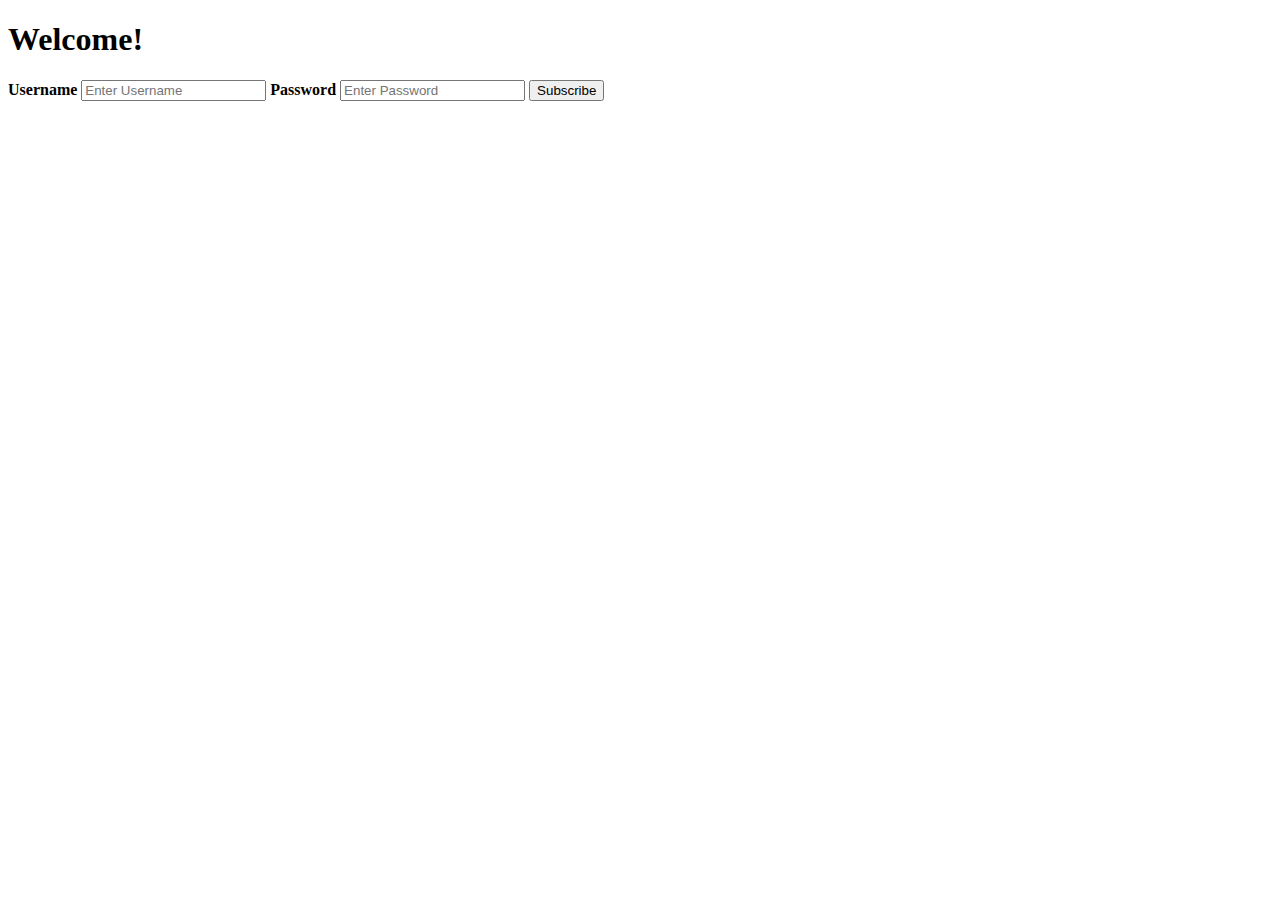
<file: login.html>
<!doctype html>
<head>
<link rel="stylesheet" type="text/css" href="file:///M:/log%20in%20for%20php/externalcss.css">
</head>
<h1>
	Welcome!
</h1>
<form action="action_page.php">
  <div class="container">
    <label for="uname"><b>Username</b></label>
    <input type="text" placeholder="Enter Username" name="uname" required>

    <label for="psw"><b>Password</b></label>
    <input type="password" placeholder="Enter Password" name="psw" required>

    <button type="submit">Subscribe</button>
  </div>
</form>
</file>
